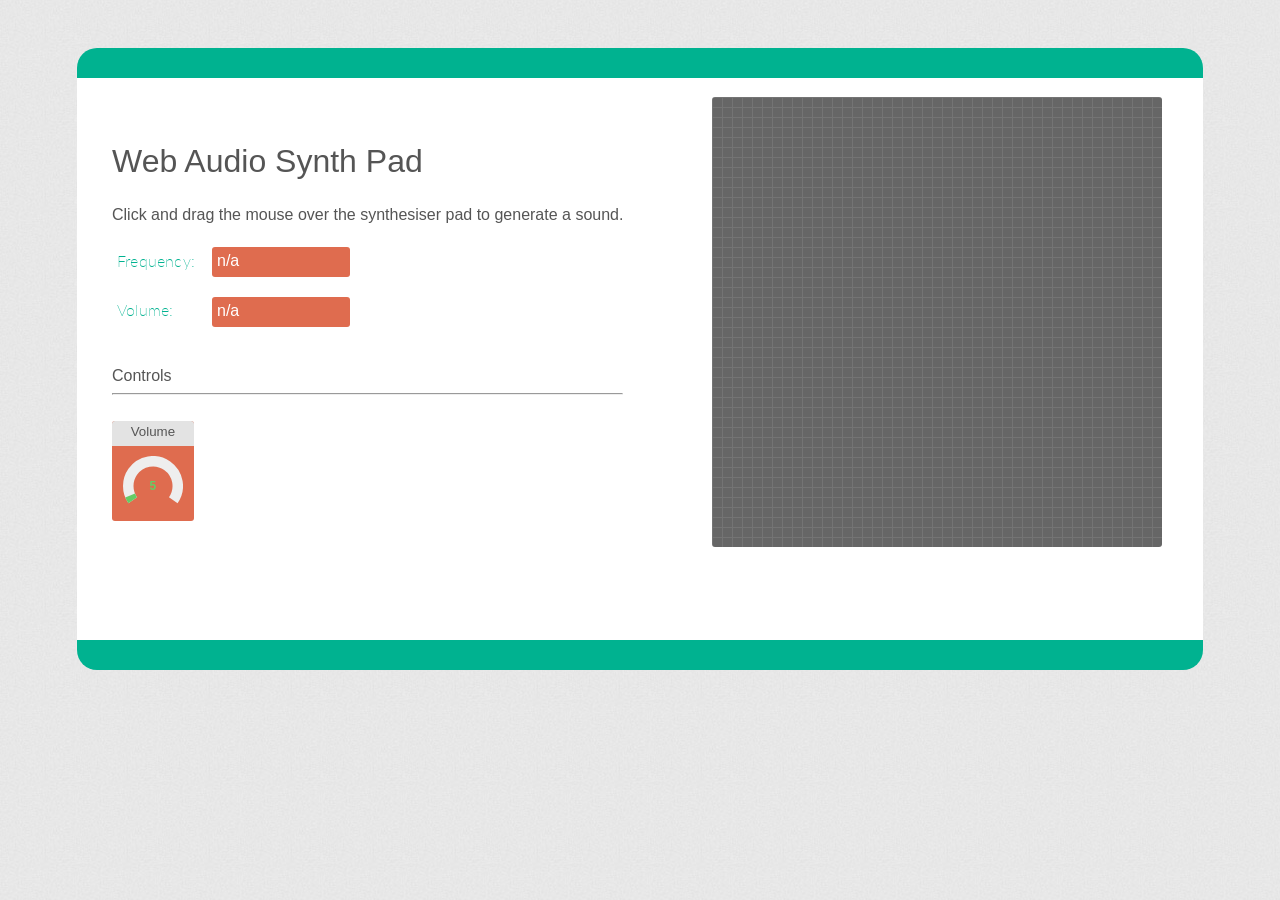
<file: synthpad/index.html>
<!DOCTYPE html>
<html lang="en">
<head>
	<meta charset="utf-8">
	<title>Synth Pad Web Audio Demo</title>
	<!-- Google Fonts -->
	<link href='http://fonts.googleapis.com/css?family=Lato' rel='stylesheet' type='text/css'>
	<!-- Styles -->
	<link rel="stylesheet" href="style.css">
	<!-- Javascript -->
	<script type="text/javascript" src="js/jquery_min.js"></script>
	<script type="text/javascript" src="js/knob/js/knob.js"></script>

</head>
<body>
	<div id="page-wrapper" class="clearfix">

		<div id="info">
			<h1>Web Audio Synth Pad</h1>
			<p>
				Click and drag the mouse over the synthesiser pad to generate a sound.
			</p>
			<div id="labels" class="clearfix">
				<div id="label">Frequency:</div>
				<div id="label">Volume:</div>
			</div>
			<div id="values" class="clearfix">
				<div id="frequency">n/a</div>
				<div id="volume">n/a</div>
			</div>
			<!-- control panel : add more control knobs for synth params here -->
			<label>Controls</label><hr><br>
			<div id="controls">
				<div id="knob-row">
					<div id="knob">
						<div id="label-container">
							<span id="knobLabel"><small>Volume</small></span>
						</div>
						<div id="volKnob">
							<input type="text" value="5" class="dial" data-width="60" data-skin="tron" data-fgColor="#66CC66" data-angleOffset=-125 data-angleArc=250 >
						</div>
					</div>		
				</div>
			</div>
		</div>
		<canvas id="synth-pad"></canvas>
	</div>
	<script src="app.js"></script>
</body>
</html>
</file>
<file: synthpad/style.css>
html,
body {
	margin: 0;
	padding: 0;
	overflow: hidden;
	color: #555;
	font-family: "HelveticaNeue-Light", "Helvetica Neue Light", "Helvetica Neue", Helvetica, Arial, "Lucida Grande", sans-serif; 
	font-weight: 300;
	background-image: url(img/bg.jpg);
	background-position-x: 0%;
	background-position-y: 0%;
	background-size: initial;
	background-repeat-x: repeat;
	background-repeat-y: repeat;
	background-attachment: initial;
	background-origin: initial;
	background-clip: initial;
	background-color: rgb(249, 249, 249);
}

#label {
	color:#00b290;
	font-size:16px;
	font-family: 'Lato', sans-serif;
	padding:5px;
	border-radius: 3px;
	background-color: white;
	font-weight: 200;
	margin-right: 10px;
	margin-bottom: 20px;
	font-family: 'Lato', sans-serif;
	float:left;
	border: 0px solid red;
	letter-spacing: .2px;
}

#labels {
	border: 0px solid red;
	width: 30%;
	height: 100px;
}

#values {
	margin-left: 100px;
	margin-top: -99px;
	width: 25%;
	height: 120px;
	border: 0px solid red;
}

#frequency, #volume {
	color:#fff;
	font-size:16px;
	width:100%;
	margin-bottom:20px;
	height:20px;
	background-color: #df6c4f;
	padding:5px;
	border-radius:3px;
	border:0px solid orange;
	font-weight: 300;
	margin-right: 10px;
}

#page-wrapper {
	width: 85%;
	margin: 3rem auto;
	padding: 1.2rem;
	background: #FFF;
	border: 0px solid #d6d6d6;
	border-top: 30px solid #00b290; 
	border-bottom: 30px solid #00b290; 
  	box-shadow: 0 0px 0px rgba(0,0,0,0.8);
  	border-radius: 20px;

}

#synth-pad {
	float: right;
	margin-right: 2%;
	width: 450px;
	height: 450px;
	border-radius: 3px;
	background: #666 url([data-uri]);
}

#synth-pad:hover {
	cursor: crosshair;
}

#info {
	margin-left: 0px;
	float:left;
	border: 0px solid red;
	padding-left: 1rem;
	padding-top: 1.5rem;
	-moz-user-select: none;
  	-webkit-user-select: none;
  	-ms-user-select: none;
}

#knob-row {
	width:auto;
	border: 0px solid red;
	margin-left: -100px;
	height:90px;
}

#label-container {
	border-top-left-radius: 3px;
	border-top-right-radius:3px;
	width:100%;
	height:25px;
	background-color:#e3e3e3; 
	text-align: center;
	margin-bottom: 10px;
}

#knobLabel{
	border:0px solid red;
	position: relative;
	margin:auto;
	width: 100%;
	color:#555;
	vertical-align: middle;
}

#knob {
	background-color:#df6c4f;
	margin-right: 15px;
	width:16%;
	height: 100px;
	float: left;
	border:0px solid #525952;
	border-radius: 3px;
	text-align: center;

}

#controls {
	margin:auto;
	margin-left: 100px;
	height:200px;
}

h1 {
	font-weight: normal;

}

p {
	line-height: 1.8rem;
}

.clearfix {
  	*zoom: 1;
}

.clearfix:before,
.clearfix:after {
  	display: table;
  	line-height: 0;
  	content: "";
}

.clearfix:after {
  	clear: both;
}
</file>
